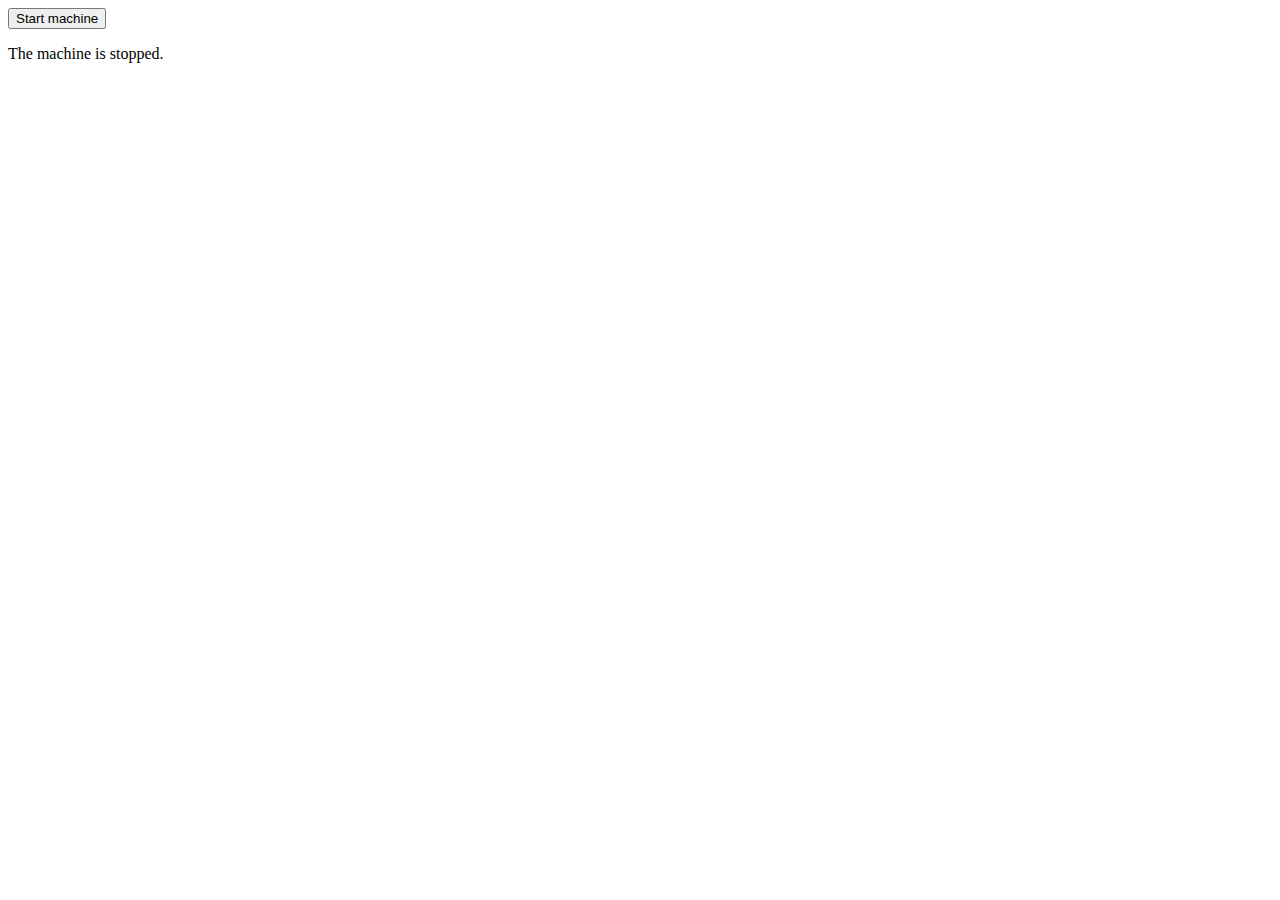
<file: Basic Maths Javascript/index.html>
<!DOCTYPE html>
<html lang="en">

<head>
    <meta charset="UTF-8">
    <meta http-equiv="X-UA-Compatible" content="IE=edge">
    <meta name="viewport" content="width=device-width, initial-scale=1.0">
    <title>Document</title>
</head>

<body>
    <button>Start machine</button>
    <p>The machine is stopped.</p>

</body>
<script src="scripts/main.js"></script>

</html>
</file>
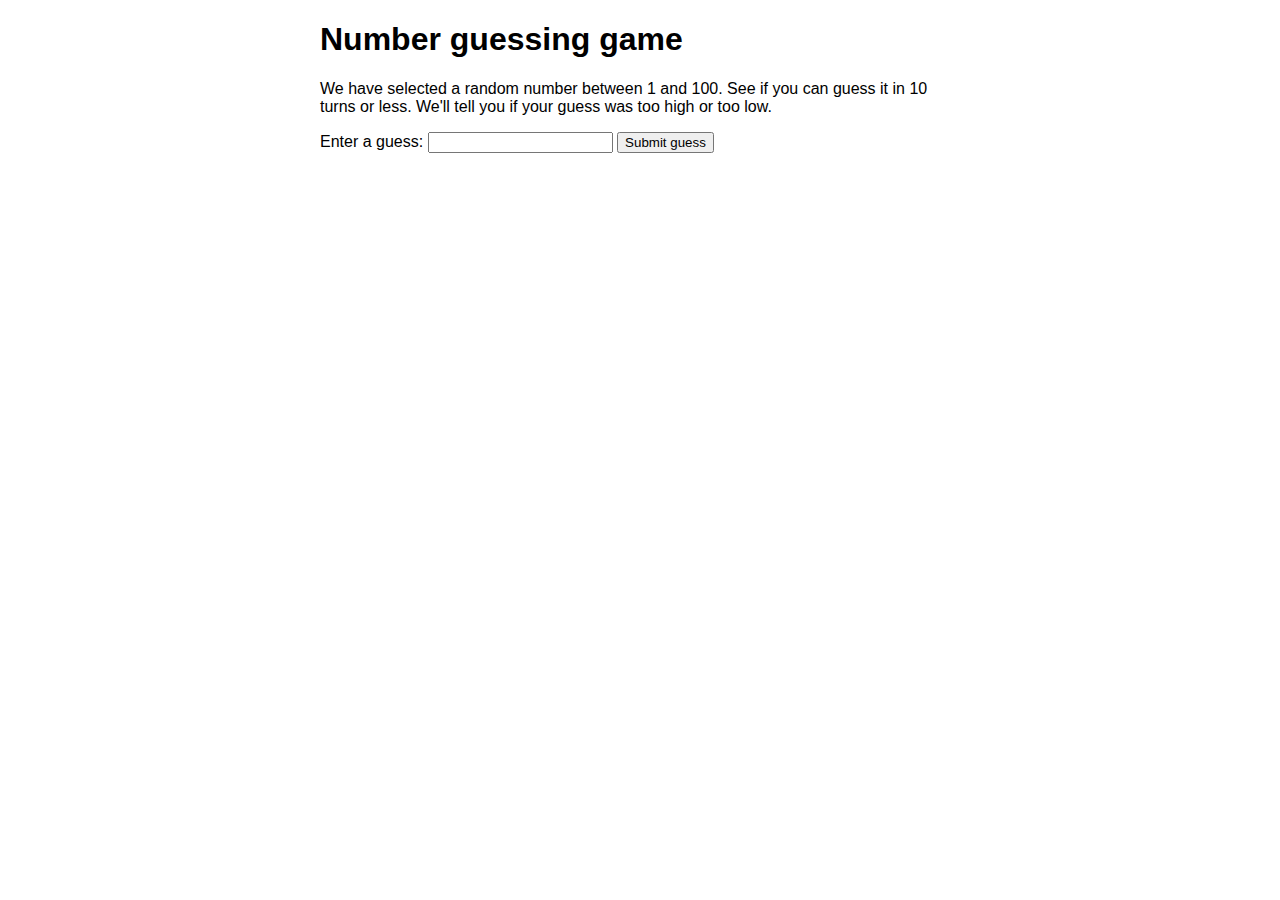
<file: Errors in Javascript/index.html>
<!DOCTYPE html>
<html>

<head>
    <meta charset="utf-8">

    <title>Number guessing game</title>

    <style>
        html {
            font-family: sans-serif;
        }
        
        body {
            width: 50%;
            max-width: 800px;
            min-width: 480px;
            margin: 0 auto;
        }
        
        .lastResult {
            color: white;
            padding: 3px;
        }
    </style>
</head>

<body>
    <h1>Number guessing game</h1>

    <p>We have selected a random number between 1 and 100. See if you can guess it in 10 turns or less. We'll tell you if your guess was too high or too low.</p>

    <div class="form">
        <label for="guessField">Enter a guess: </label><input type="text" id="guessField" class="guessField">
        <input type="submit" value="Submit guess" class="guessSubmit">
    </div>

    <div class="resultParas">
        <p class="guesses"></p>
        <p class="lastResult"></p>
        <p class="lowOrHi"></p>
    </div>

</body>

<script>
    let randomNumber = Math.floor(Math.random() * 100) + 1;

    const guesses = document.querySelector('.guesses');
    const lastResult = document.querySelector('.lastResult');
    const lowOrHi = document.querySelector('.lowOrHi');
    const guessSubmit = document.querySelector('.guessSubmit');
    const guessField = document.querySelector('.guessField');

    let guessCount = 1;
    let resetButton;

    function checkGuess() {

        const userGuess = Number(guessField.value);
        if (guessCount === 1) {
            guesses.textContent = 'Previous guesses: ';
        }
        guesses.textContent += userGuess + ' ';

        if (userGuess === randomNumber) {
            lastResult.textContent = 'Congratulations! You got it right!';
            lastResult.style.backgroundColor = 'green';
            lowOrHi.textContent = '';
            setGameOver();
        } else if (guessCount === 10) {
            lastResult.textContent = '!!!GAME OVER!!!';
            setGameOver();
        } else {
            lastResult.textContent = 'Wrong!';
            lastResult.style.backgroundColor = 'red';
            if (userGuess < randomNumber) {
                lowOrHi.textContent = 'Last guess was too low!';
            } else if (userGuess > randomNumber) {
                lowOrHi.textContent = 'Last guess was too high!';
            }
        }

        guessCount++;
        guessField.value = '';
        guessField.focus();
    }
    guessSubmit.addEventListener('click', checkGuess);

    function setGameOver() {
        guessField.disabled = true;
        guessSubmit.disabled = true;
        resetButton = document.createElement('button');
        resetButton.textContent = 'Start new game';
        document.body.appendChild(resetButton);
        resetButton.addEventListener('click', resetGame);
    }

    function resetGame() {
        guessCount = 1;

        const resetParas = document.querySelectorAll('.resultParas p');
        for (const resetPara of resetParas) {
            resetPara.textContent = '';
        }
        resetButton.parentNode.removeChild(resetButton);

        guessField.disabled = false;
        guessSubmit.disabled = false;
        guessField.value = '';
        guessField.focus();

        lastResult.style.backgroundColor = 'white';

        randomNumber = Math.floor(Math.random() * 100) + 1;
    }
</script>

</html>
</file>
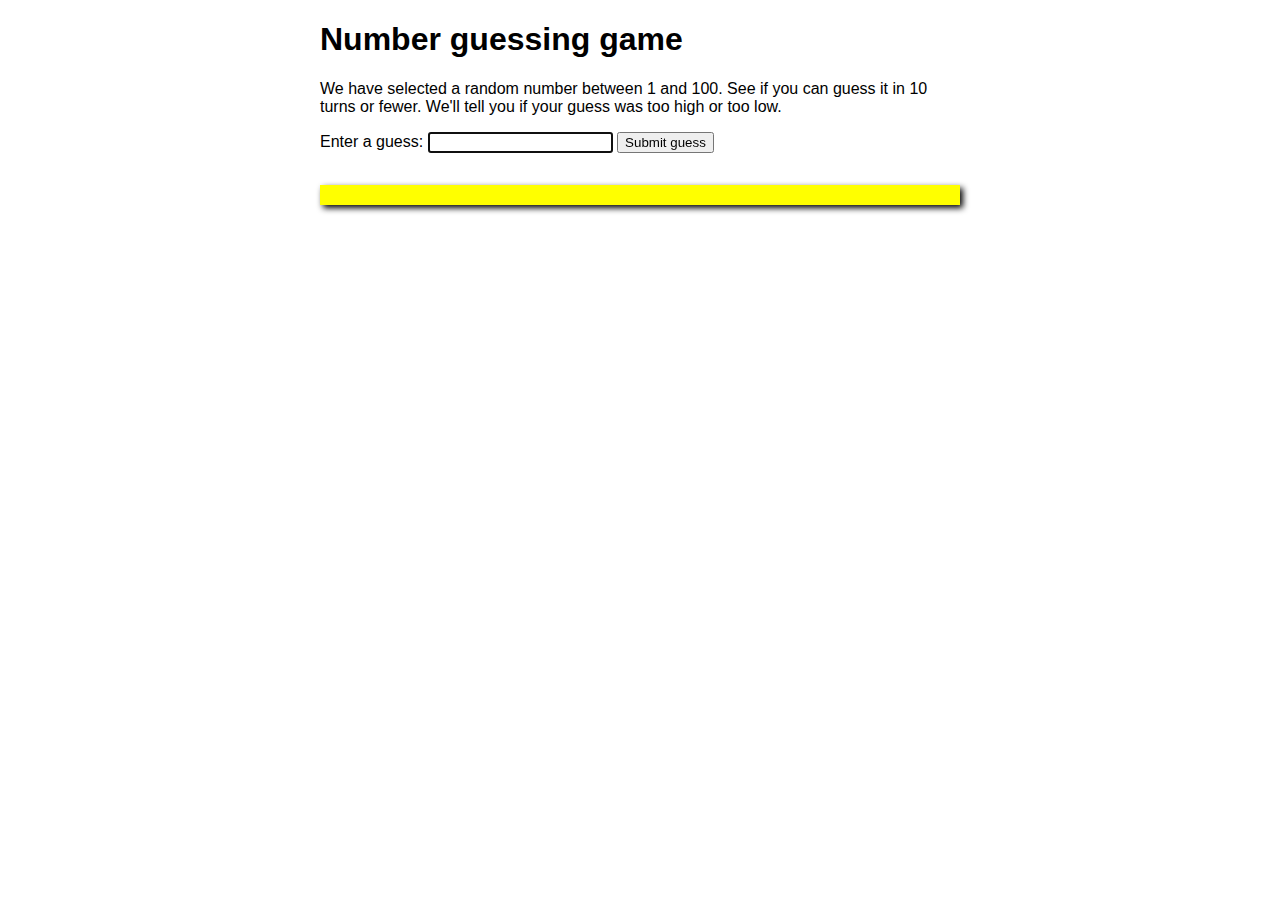
<file: Guess the number Game Js/index.html>
<!DOCTYPE html>
<html>

<head>
    <meta charset="utf-8">

    <title>Number guessing game</title>

    <style>
        html {
            font-family: sans-serif;
        }
        
        body {
            width: 50%;
            max-width: 800px;
            min-width: 480px;
            margin: 0 auto;
        }
        
        .lastResult {
            color: white;
            padding: 3px;
        }
    </style>
</head>

<body>
    <h1>Number guessing game</h1>

    <p>We have selected a random number between 1 and 100. See if you can guess it in 10 turns or fewer. We'll tell you if your guess was too high or too low.</p>

    <div class="form">
        <label for="guessField">Enter a guess: </label>
        <input type="text" id="guessField" class="guessField">
        <input type="submit" value="Submit guess" class="guessSubmit">
    </div>

    <div class="resultParas">
        <p class="guesses"></p>
        <p class="lastResult"></p>
        <p class="lowOrHi"></p>
    </div>

</body>
<script src="scripts/main.js"></script>

</html>
</file>
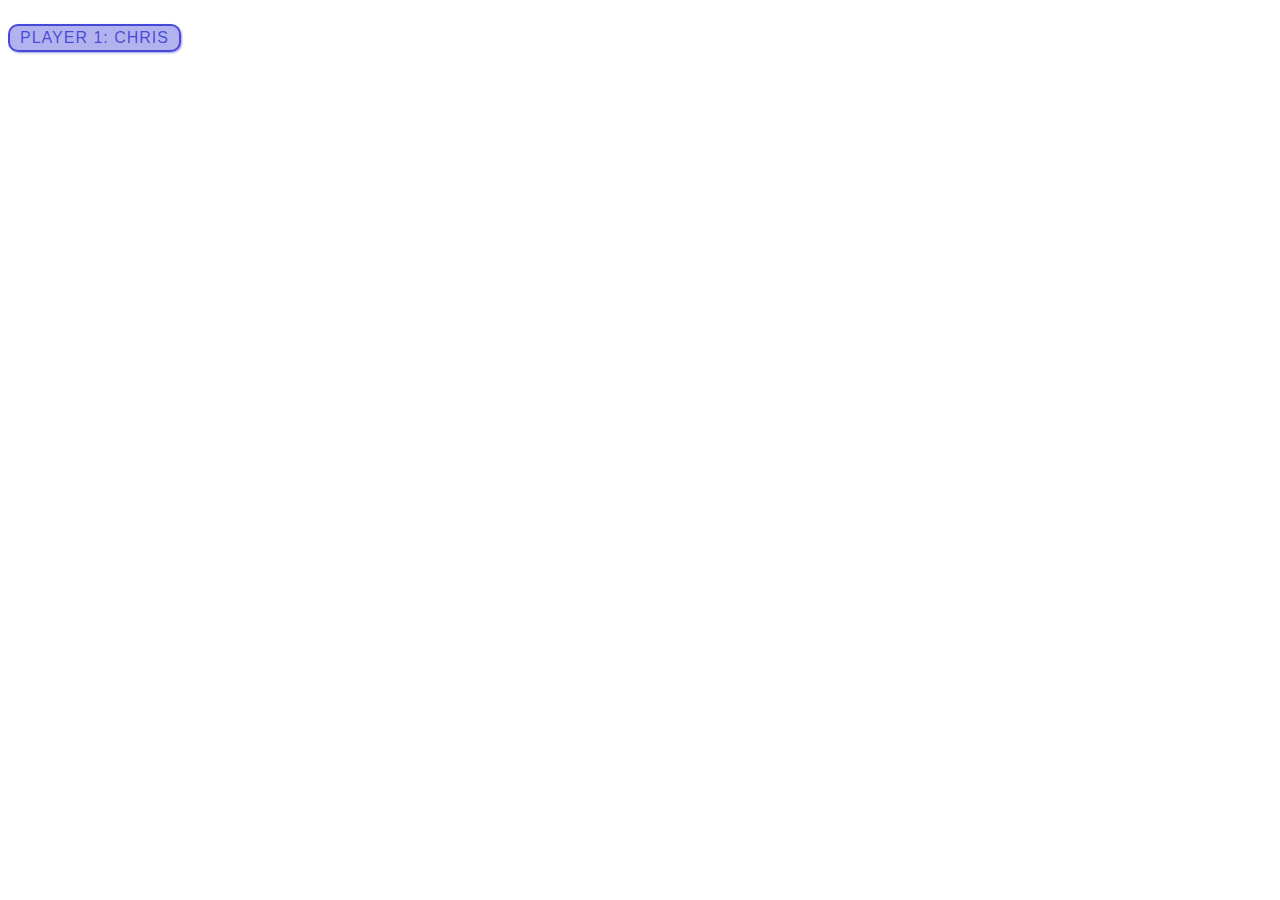
<file: Introduction to Javascript/index.html>
<!DOCTYPE html>
<html lang="en">

<head>
    <meta charset="UTF-8">
    <meta http-equiv="X-UA-Compatible" content="IE=edge">
    <meta name="viewport" content="width=device-width, initial-scale=1.0">
    <title>Document</title>
    <link rel="stylesheet" href="index.css">
</head>

<body>
    <p>Player 1: Chris</p>
</body>
<script src="scripts/main.js" defer></script>

</html>
</file>
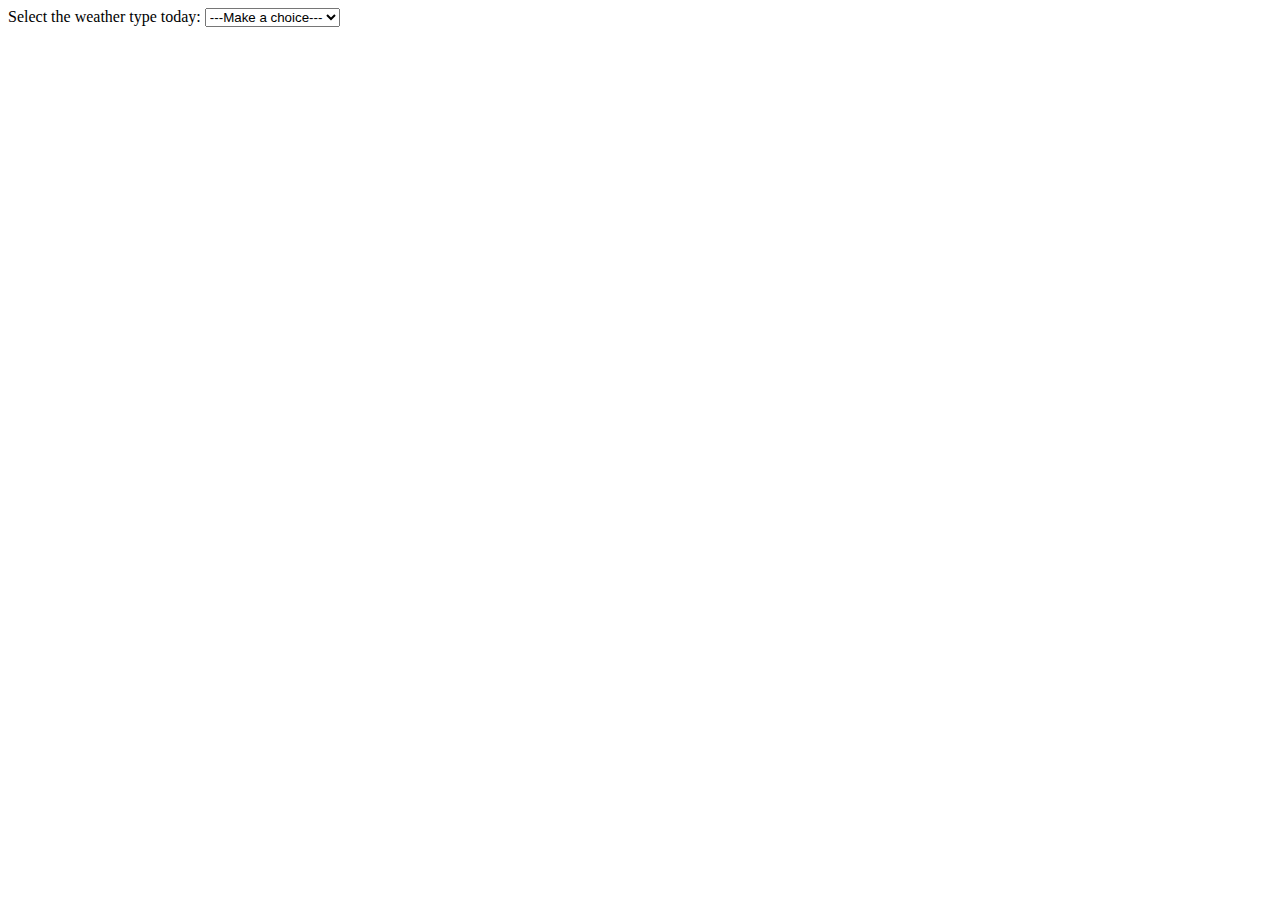
<file: Loopings Codes/index.html>
<!DOCTYPE html>

<head>
    <title>LOoping COdes</title>
</head>

<body>
    <label for="" weather ">Select the weather type today:</label>
    <select id="weather ">
        <option value=" ">---Make a choice---</option>
        <option value="sunny ">Sunny</option>
        <option value="raniy ">Rainy</option>
        <option value="snowing ">Snowing</option>
        <option value="overcast ">Overcast</option>
    </select>
</body>

<scirpts src="scripts/main.js "></scirpts>

</html>
</file>
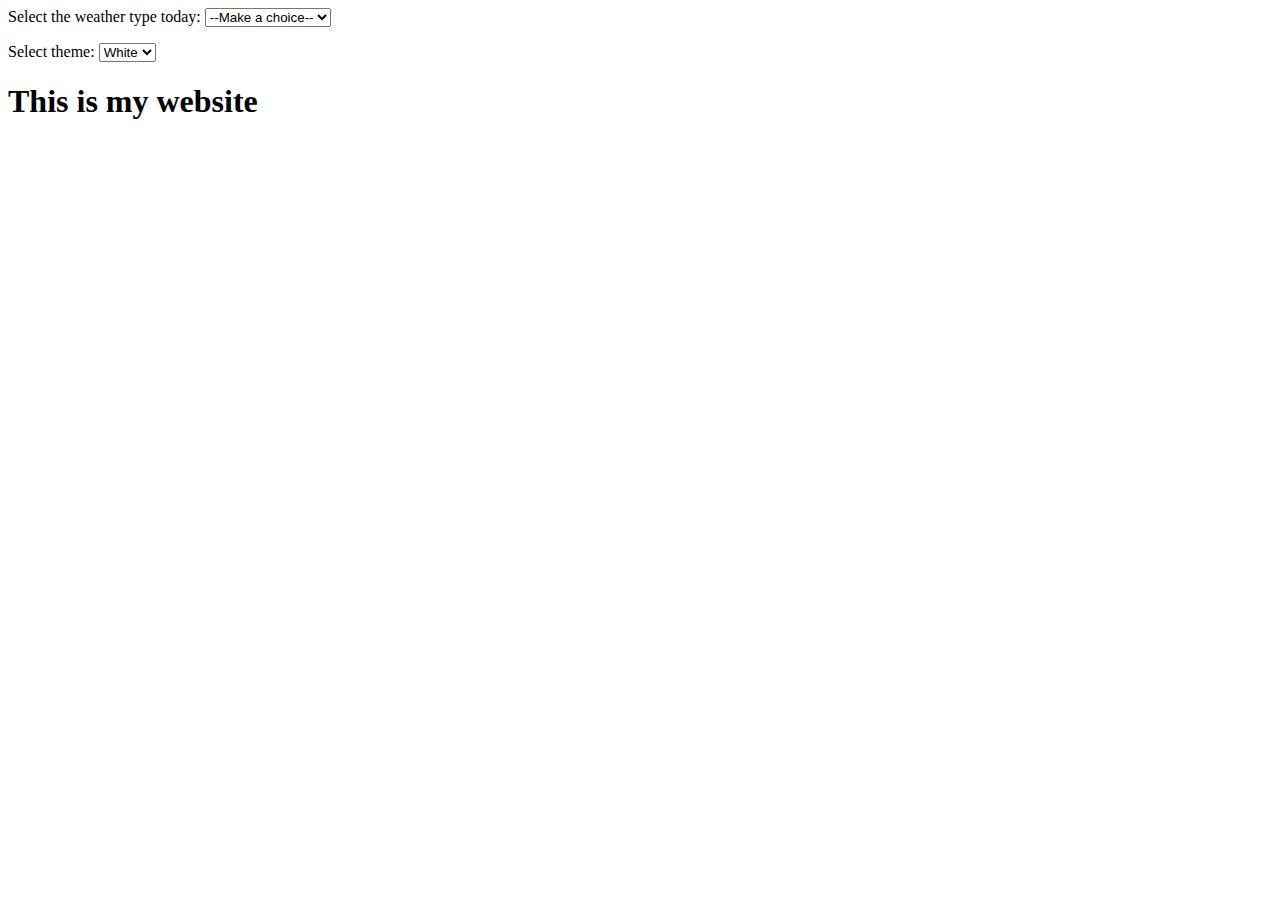
<file: Making Decisions in your code/index.html>
<!DOCTYPE html>
<html lang="en">

<head>
    <meta charset="UTF-8">
    <meta http-equiv="X-UA-Compatible" content="IE=edge">
    <meta name="viewport" content="width=device-width, initial-scale=1.0">
    <title>Document</title>
</head>

<body>
    <label for="weather">Select the weather type today: </label>
    <select id="weather">
  <option value="">--Make a choice--</option>
  <option value="sunny">Sunny</option>
  <option value="rainy">Rainy</option>
  <option value="snowing">Snowing</option>
  <option value="overcast">Overcast</option>
</select>

    <p></p>

    <label for="theme">Select theme: </label>
    <select id="theme">
  <option value="white">White</option>
  <option value="black">Black</option>
</select>

    <h1>This is my website</h1>

</body>
<script src="scripts/main.js"></script>

</html>
</file>
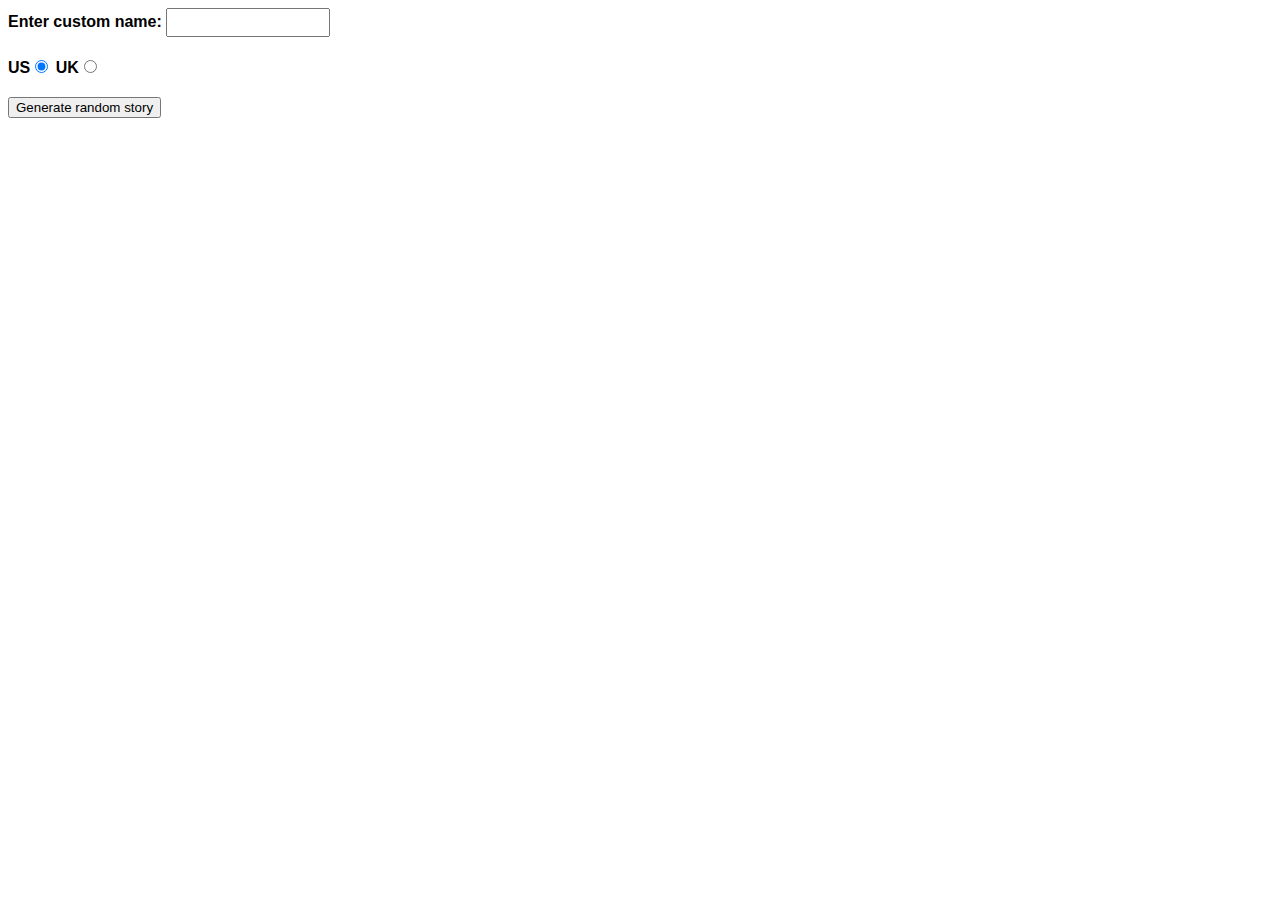
<file: Silly story generator/index.html>
<!DOCTYPE html>
<html>

<head>
    <meta charset="utf-8">
    <meta http-equiv="X-UA-Compatible" content="IE=edge,chrome=1">
    <meta name="viewport" content="width=device-width">

    <title>Silly story generator</title>

    <style>
        body {
            font-family: helvetica, sans-serif;
            width: 350px;
        }
        
        label {
            font-weight: bold;
        }
        
        div {
            padding-bottom: 20px;
        }
        
        input[type="text"] {
            padding: 5px;
            width: 150px;
        }
        
        p {
            background: #FFC125;
            color: #5E2612;
            padding: 10px;
            visibility: hidden;
        }
    </style>
</head>

<body>
    <div>
        <label for="customname">Enter custom name:</label>
        <input id="customname" type="text" placeholder="">
    </div>
    <div>
        <label for="us">US</label><input id="us" type="radio" name="ukus" value="us" checked>
        <label for="uk">UK</label><input id="uk" type="radio" name="ukus" value="uk">
    </div>
    <div>
        <button class="randomize">Generate random story</button>
    </div>
    <!-- Thanks a lot to Willy Aguirre for his help with the code for this assessment -->
    <p class="story"></p>



</body>
<script src="scripts/main.js">
</script>

</html>
</file>
<file: Introduction to Javascript/index.css>
p {
    font-family: 'helvetica neue', helvetica, sans-serif;
    letter-spacing: 1px;
    text-transform: uppercase;
    text-align: center;
    border: 2px solid rgba(0, 0, 200, 0.6);
    background: rgba(0, 0, 200, 0.3);
    color: rgba(0, 0, 200, 0.6);
    box-shadow: 1px 1px 2px rgba(0, 0, 200, 0.4);
    border-radius: 10px;
    padding: 3px 10px;
    display: inline-block;
    cursor: pointer;
}
</file>
